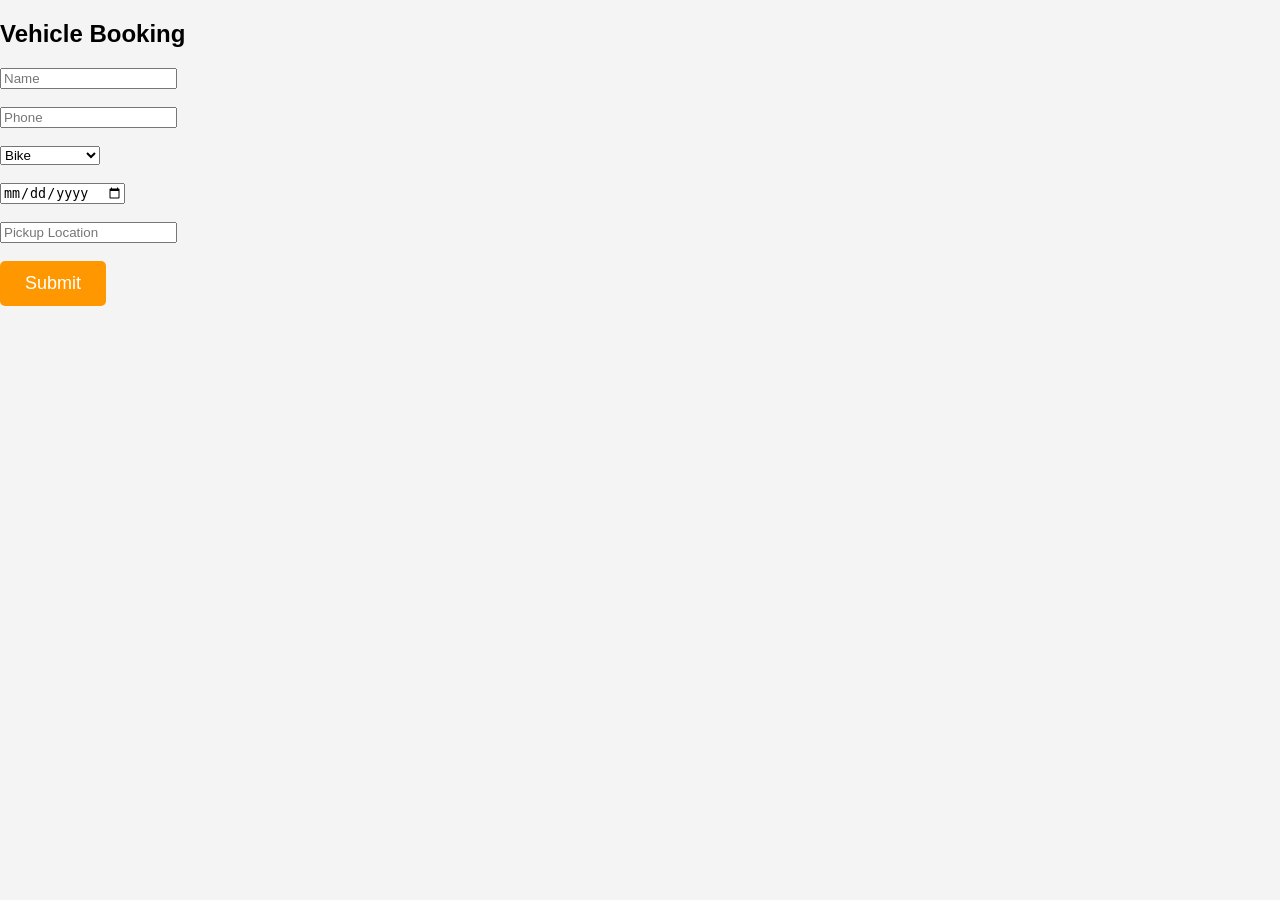
<file: booking.html>
<!DOCTYPE html>
<html>

<head>

<title>Booking</title>

<link rel="stylesheet" href="style.css">

</head>

<body>

<h2>Vehicle Booking</h2>

<form>

<input type="text" placeholder="Name"><br><br>

<input type="tel" placeholder="Phone"><br><br>

<select>

<option>Bike</option>
<option>Bolero</option>
<option>Wedding Car</option>

</select><br><br>

<input type="date"><br><br>

<input type="text" placeholder="Pickup Location"><br><br>

<button>Submit</button>

</form>

</body>

</html>
</file>
<file: style.css>
body{

margin:0;
font-family:Arial;
background:#f4f4f4;

}

header{

background:#8B0000;
color:white;
text-align:center;
padding:25px;

}

nav{

background:#222;
text-align:center;
padding:12px;

}

nav a{

color:white;
margin:15px;
text-decoration:none;
font-size:18px;

}

.hero{

height:400px;
background-image:url("https://images.unsplash.com/photo-1503376780353-7e6692767b70");
background-size:cover;
display:flex;
flex-direction:column;
justify-content:center;
align-items:center;
color:white;
text-align:center;

}

button{

padding:12px 25px;
font-size:18px;
background:#ff9800;
border:none;
border-radius:5px;
color:white;

}

.services{

padding:40px;
text-align:center;

}

.cards{

display:flex;
justify-content:center;
gap:20px;

}

.card{

background:white;
padding:20px;
border-radius:8px;
width:200px;

}

footer{

background:#222;
color:white;
text-align:center;
padding:15px;

}
</file>
